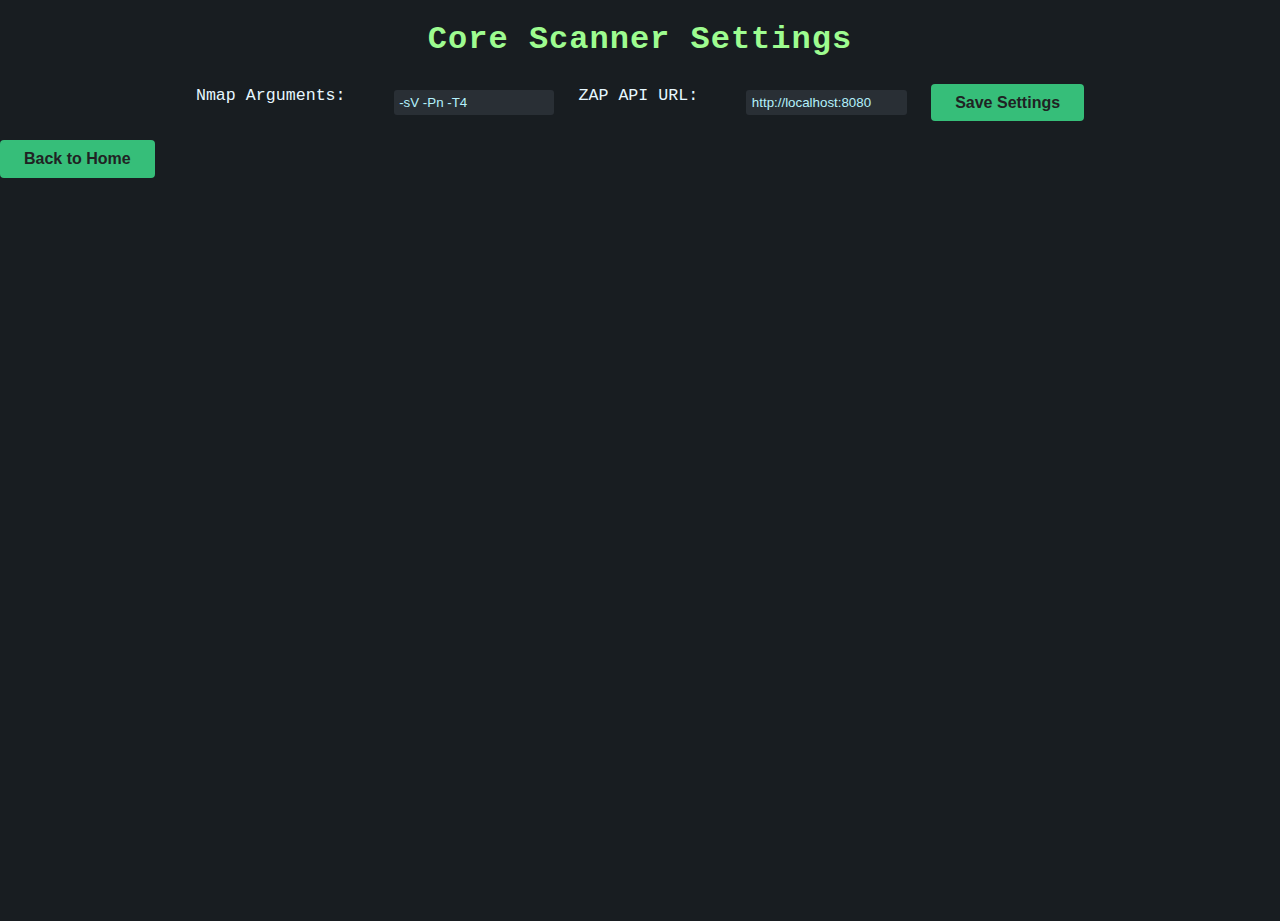
<file: templates/settings.html>
<!DOCTYPE html>
<html>
<head>
    <title>Scanner Core Settings</title>
    <link rel="stylesheet" href="/static/styles.css">
</head>
<body>
    <h1>Core Scanner Settings</h1>
    <form method="post">
        <label>Nmap Arguments:</label>
        <input type="text" name="nmap_args" value="-sV -Pn -T4" required><br><br>
        
        <label>ZAP API URL:</label>
        <input type="text" name="zap_url" value="http://localhost:8080" required><br><br>
        
        <button type="submit">Save Settings</button>
    </form>
    <a href="{{ url_for('home') }}"><button>Back to Home</button></a>
</body>
</html>
</file>
<file: static/styles.css>
body {
    background: #181d21;
    color: #d6e9f3;
    font-family: 'Fira Mono', 'Consolas', monospace;
    margin: 0;
    padding: 0;
    min-height: 100vh;
}
.console-container {
    max-width: 800px;
    margin: 3em auto 2em auto;
    background: #23272c;
    border-radius: 10px;
    box-shadow: 0 6px 32px #2227;
    padding: 2em 2.5em 1.5em 2.5em;
}
h1 {
    text-align: center;
    color: #9efc90;
    letter-spacing: 1px;
    margin-bottom: 0.8em;
}
form {
    margin-bottom: 1.2em;
    display: flex;
    flex-wrap: wrap;
    gap: 0.5em;
    align-items: center;
    justify-content: center;
}
input[type="text"] {
    padding: 0.5em;
    border: none;
    border-radius: 3px;
    width: 330px;
    margin-right: 8px;
    background: #292f35;
    color: #b4f1fc;
}
button {
    background: #36be79;
    color: #202223;
    border: none;
    border-radius: 4px;
    padding: 0.6em 1.5em;
    font-weight: bold;
    font-size: 1em;
    cursor: pointer;
    transition: background 0.18s;
}
button:hover {
    background: #47e1ab;
}
.modules {
    margin-left: 2em;
}
label {
    font-size: 1.04em;
    margin-right: 2em;
    color: #e6f7ff;
}
#output-area {
    margin-top: 2em;
    background: #191b1e;
    border-radius: 5px;
    padding: 1.1em 1.3em;
    min-height: 160px;
    box-shadow: 0 2px 14px #2228;
}
.console-output, pre {
    font-family: 'Fira Mono', 'Consolas', monospace;
    color: #d6e9f3;
    white-space: pre-wrap;
    word-break: break-word;
    background: none;
    border: none;
    font-size: 1.08em;
    line-height: 1.45;
}
.module-header {
    color: #8aff95;
    font-weight: bold;
    margin-top: 1.3em;
    margin-bottom: 0.3em;
    letter-spacing: 0.5px;
}
.module-result {
    margin-bottom: 1.2em;
}
.error-msg {
    color: #ffa6a6;
    background: #2d1919;
    padding: 0.7em 1em;
    border-radius: 5px;
    margin: 1em 0;
    font-weight: bold;
}
footer {
    text-align: center;
    color: #8ac7ff;
    font-size: 0.95em;
    margin-top: 2.5em;
    opacity: 0.7;
}

.output-area {
    display: flex;
    gap: 2em;
    flex-wrap: wrap;
    margin-top: 2em;
    justify-content: space-between;
}
.scanner-console {
    background: #191b1e;
    border-radius: 7px;
    box-shadow: 0 2px 14px #2228;
    flex: 1 1 330px;
    min-width: 290px;
    max-width: 390px;
    display: flex;
    flex-direction: column;
    margin-bottom: 2em;
    margin-right: 0;
    margin-left: 0;
}
.console-title {
    font-weight: bold;
    background: #252a2f;
    color: #8aff95;
    padding: 0.6em 1em;
    border-radius: 7px 7px 0 0;
    font-size: 1.08em;
    letter-spacing: 0.5px;
    border-bottom: 1px solid #2a2f34;
}
.console-body {
    padding: 1.1em 1.1em;
    font-family: 'Fira Mono', 'Consolas', monospace;
    font-size: 1.03em;
    color: #d6e9f3;
    background: #181d21;
    border-radius: 0 0 7px 7px;
    white-space: pre-wrap;
    word-break: break-word;
    max-height: 340px;
    overflow-y: auto;
    min-height: 90px;
}
@media (max-width: 900px) {
    .output-area { flex-direction: column; gap: 0.5em; }
    .scanner-console { max-width: 100%; min-width: 220px; }
}
.modal {
    display: none; 
    position: fixed; 
    z-index: 99;
    left: 0; top: 0; width: 100%; height: 100%;
    overflow: auto; background: rgba(0,0,0,0.65);
}
.modal-content {
    background: #23272c;
    margin: 7vh auto; padding: 2.5em 2.5em 1em 2.5em;
    border: 1px solid #191b1e;
    border-radius: 13px;
    max-width: 500px;
    color: #d6e9f3;
    position: relative;
    box-shadow: 0 8px 40px #000a;
}
.close {
    position: absolute; right: 20px; top: 10px;
    color: #8ac7ff;
    font-size: 2.1em;
    font-weight: bold;
    cursor: pointer;
}
.close:hover { color: #ffa6a6; }
.config-section { margin-bottom: 1.8em; }
.config-section h3 {
    margin-bottom: 0.7em;
    color: #8aff95;
    letter-spacing: 0.5px;
    margin-top: 1.2em;
}
label {
    display: block;
    margin-bottom: 0.9em;
    color: #e6f7ff;
    font-size: 1.04em;
}
input[type="number"], input[type="text"] {
    padding: 0.4em;
    border-radius: 3px;
    border: none;
    margin-left: 7px;
    width: 150px;
    background: #292f35;
    color: #b4f1fc;
}
#save-config-btn {
    margin-top: 1em;
    background: #36be79;
    color: #202223;
    border: none;
    border-radius: 4px;
    padding: 0.7em 1.4em;
    font-weight: bold;
    font-size: 1em;
    cursor: pointer;
    transition: background 0.18s;
}
#save-config-btn:hover {
    background: #47e1ab;
}
</file>
